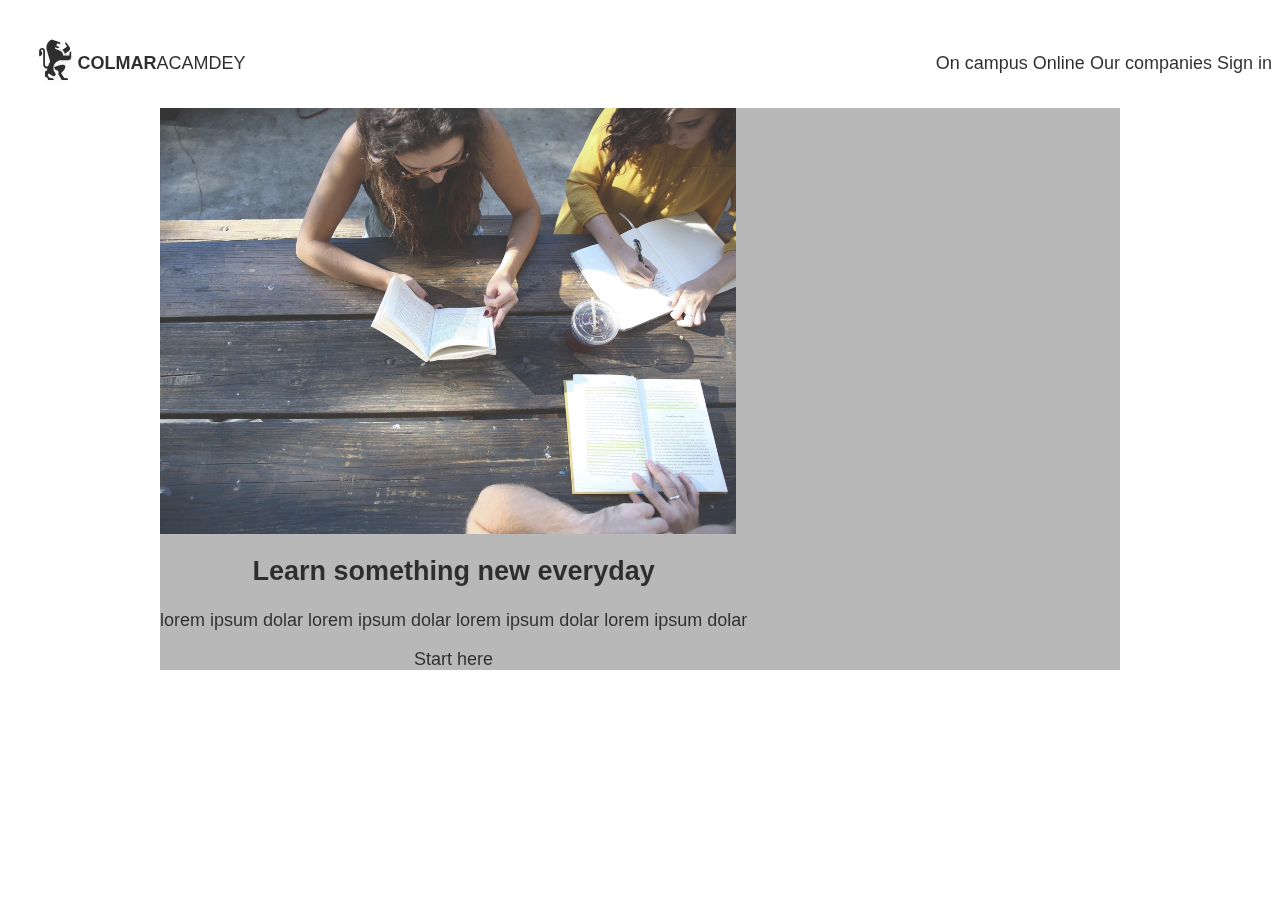
<file: index.html>
<!DOCTYPE html>
<html>
  <head>
    <title>Colmar Project</title>
    <link rel="stylesheet" href="resources/style.css"/>
    
  </head>
  <body>
  
  <!--header-->
  <header>
     
      <nav>
        
         <div class= "main-logo">
             <img class="logo" src="./resources/images/ic-logo.svg"/>
              <span class="text"><span class="logo-text">COLMAR</span>ACAMDEY</span>
          </div>
          
          <div class="menu">
              <span class="content">On campus</span>
              <span class="content">Online</span>
              <span class="content">Our companies</span>
              <span class="content">Sign in</span>
          </div>
          
      </nav>
      
      <div class= "banner container flex">
          <img class="banner-img" src="resources/images/banner.jpg"/>
              <div class="banner-text">
                  <h2>Learn something new everyday</h2>
                  <p>lorem ipsum dolar lorem ipsum dolar lorem ipsum dolar lorem ipsum dolar</p>
                  <span>Start here</span>
              </div>
      </div>
      
  </header>
  
  
  </body>
</html>
</file>
<file: resources/style.css>
body, html {
    font-size: 18px;
    font-family: Helvetica, sans-serif;
    color: darkgray;
    background-color: white;
    opacity: 0.9;
    text-align: center;
    color:black;
}

.container {
    width: 960px;
    margin: 0 auto;
}

nav {
    text-align: right;
    display: flex;
    flex-wrap: wrap;
    color: black;
    align-items: center;
    justify-content: space-between;
    font-size: 1rem;
    font-family: Helvetica;
    padding: 1rem 0px;
    background-color: white;
}

header {
    margin-top: 1rem;
}

.logo-text {
    font-weight: bold;
}

.logo {
    padding-left: 24px;
    height: 3rem;
    padding-top: rem;
}

.main-logo {
    display: flex;
    align-items: center;
}

.banner-img {
    width: 60%;
}

.banner {
    background-color: darkgray;
}

.flex {
    display: flex;
    flex-wrap: wrap;
}
</file>
